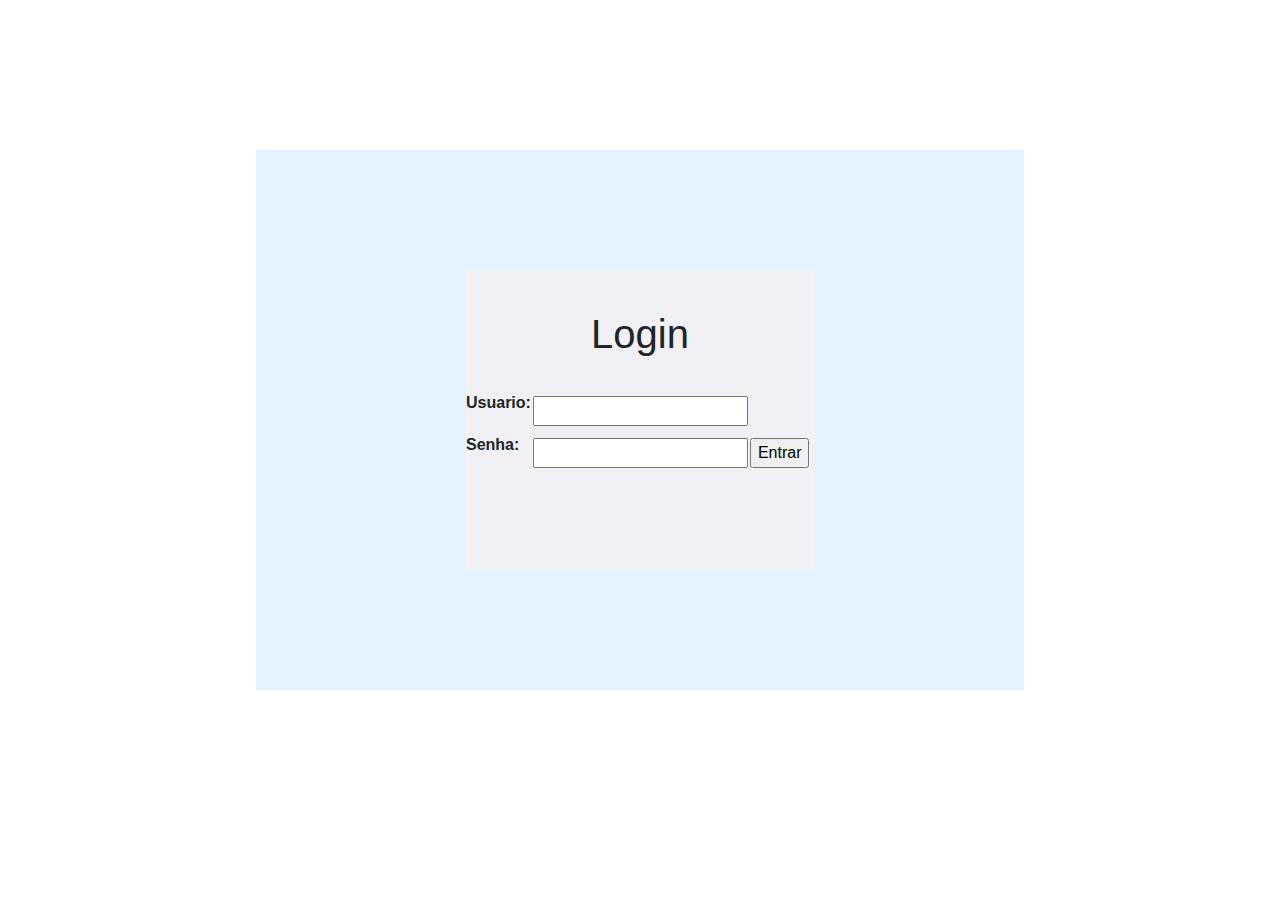
<file: index.html>
<!DOCTYPE html PUBLIC "-//W3C//DTD XHTML 1.0 Transitional//EN" "http://www.w3.org/TR/xhtml1/DTD/xhtml1-transitional.dtd">
<html xmlns="http://www.w3.org/1999/xhtml">
<head>
  <link rel="stylesheet" href="https://stackpath.bootstrapcdn.com/bootstrap/4.4.1/css/bootstrap.min.css" integrity="sha384-Vkoo8x4CGsO3+Hhxv8T/Q5PaXtkKtu6ug5TOeNV6gBiFeWPGFN9MuhOf23Q9Ifjh" crossorigin="anonymous">
    <link rel="stylesheet" href="./styles.css">
<meta http-equiv="Content-Type" content="text/html; charset=utf-8" />
<title>Login para varios usuario</title>
</head>
<body>
<div class="container">
  <div class="box">
    <h1>Login
    </h1> 
<form name="login"> 
     <table width="200" border="0"> 
       <tr> 
         <th scope="row"><p>Usuario:</p></th> 
         <td><span class="cnt"> 
           <input name="usuario" type="text" class="Input" value="" size="20" /> 
         </span></td> 
       </tr> 
       <tr> 
         <th scope="row"><p>Senha:</p></th> 
         <td><span class="cnt"> 
           <input name="password" type="password" class="Input" value="" size="20" /> 
         </span></td> 
         <td><span class="cnt"> 
           <input value="Entrar" target="_parent" onclick="Login()" type="button" class="boton"/> 
         </span></td> 
       </tr> 
       <br>
      
     </table> 
</form> 
</div>
</div>

<script language="JavaScript"> 
function Login(){ 
var done=0; 
var usuario=document.login.usuario.value; 
var password=document.login.password.value; 
if (usuario=="paciente@gmail.com" && password=="paciente123") { 
window.location="./paciente.html"; 
} 
if (usuario=="02222" && password=="doutor123") { 
window.location="./doutor.html"; 
} 
if (usuario=="" && password=="") { 
window.location="errorpopup.html"; 
} 
} 
        </script> 
</center> 
<script language="Javascript"> 
<!-- Begin 
document.oncontextmenu = function(){return false} 
// End --> 
</script>
</body>
</html>
</file>
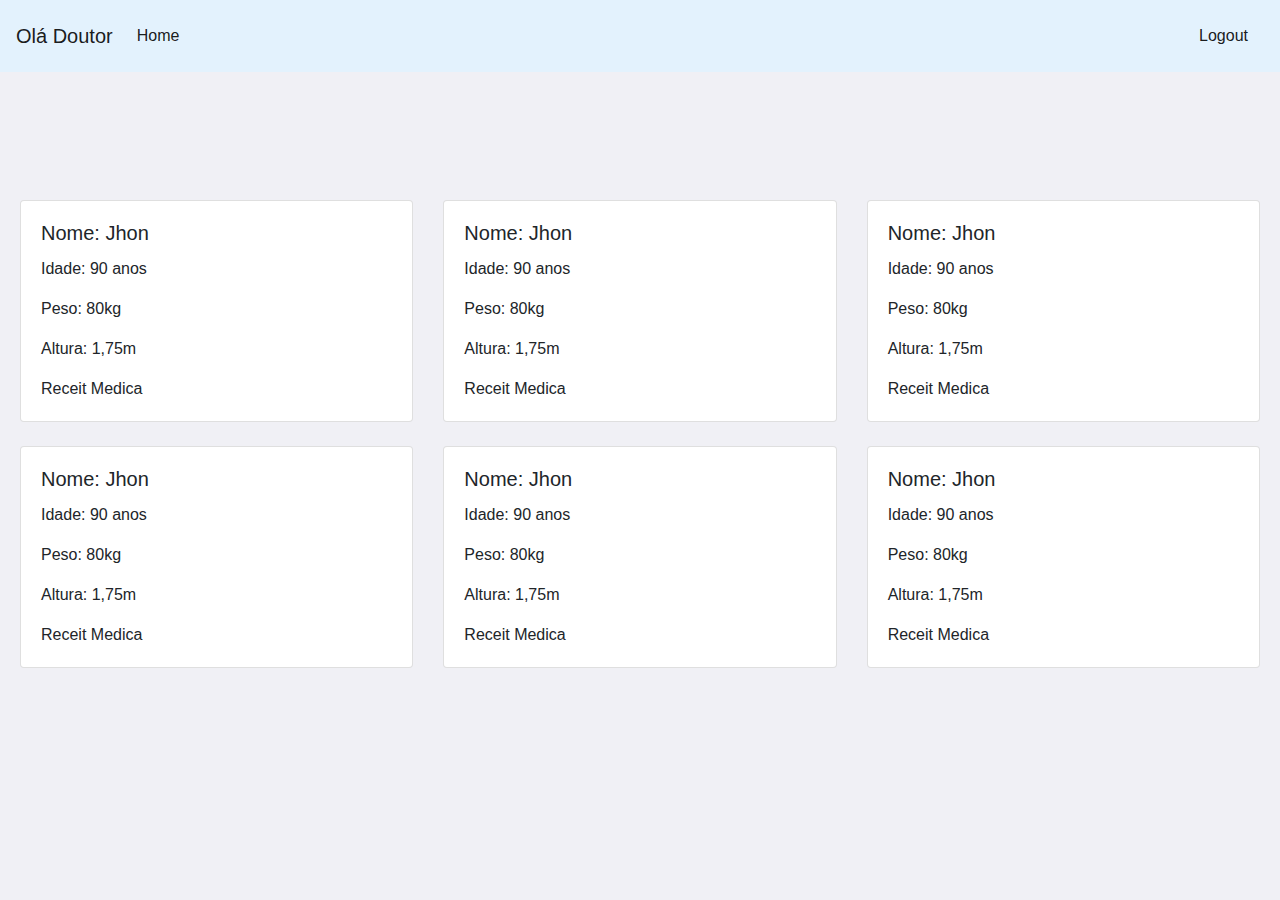
<file: doutor.html>
<!DOCTYPE html>
<html lang="en">
<head>
    <link rel="stylesheet" href="https://stackpath.bootstrapcdn.com/bootstrap/4.4.1/css/bootstrap.min.css" integrity="sha384-Vkoo8x4CGsO3+Hhxv8T/Q5PaXtkKtu6ug5TOeNV6gBiFeWPGFN9MuhOf23Q9Ifjh" crossorigin="anonymous">
    <link rel="stylesheet" href="./styles.css">
    <meta charset="UTF-8">
    <meta name="viewport" content="width=device-width, initial-scale=1.0">
    <meta http-equiv="X-UA-Compatible" content="ie=edge">
    <title>Document</title>
</head>
<body class="body">
    <nav class="navbar navbar-expand-lg navbar-light " style="background-color: #e3f2fd;"> 
        <a class="navbar-brand" href="#">Olá Doutor</a>
        <button class="navbar-toggler" type="button" data-toggle="collapse" data-target="#navbarText" aria-controls="navbarText" aria-expanded="false" aria-label="Toggle navigation">
          <span class="navbar-toggler-icon"></span>
        </button>
        <div class="collapse navbar-collapse" id="navbarText">
          <ul class="navbar-nav mr-auto">
            <li class="nav-item active">
              <a class="nav-link" href="#">Home <span class="sr-only">(current)</span></a>
            </li>
          </ul>
          <span class="navbar-text">
            <a class="nav-link" href="./index.html">Logout <span class="sr-only">(current)</span></a>
          </span>
        </div>
      </nav>

      <div class="row row-cols-1 row-cols-md-3">
        <div class="col mb-4">
          <div class="card">
            
            <div class="card-body">
              <h5 class="card-title">Nome: Jhon</h5>
              <p class="card-text">Idade: 90 anos</p>
              <p class="card-text">Peso: 80kg</p>
              <p class="card-text">Altura: 1,75m</p>
              <p class="card-text">Receit Medica</p>
            </div>
          </div>
        </div>
        <div class="col mb-4">
          <div class="card">
          
            <div class="card-body">
                <h5 class="card-title">Nome: Jhon</h5>
                <p class="card-text">Idade: 90 anos</p>
                <p class="card-text">Peso: 80kg</p>
                <p class="card-text">Altura: 1,75m</p>
                <p class="card-text">Receit Medica</p>
            </div>
          </div>
        </div>
        <div class="col mb-4">
          <div class="card">
            
            <div class="card-body">
                <h5 class="card-title">Nome: Jhon</h5>
                <p class="card-text">Idade: 90 anos</p>
                <p class="card-text">Peso: 80kg</p>
                <p class="card-text">Altura: 1,75m</p>
                <p class="card-text">Receit Medica</p>
            </div>
          </div>
        </div>
        <div class="col mb-4">
          <div class="card">
          
            <div class="card-body">
                <h5 class="card-title">Nome: Jhon</h5>
                <p class="card-text">Idade: 90 anos</p>
                <p class="card-text">Peso: 80kg</p>
                <p class="card-text">Altura: 1,75m</p>
                <p class="card-text">Receit Medica</p>
            </div>
          </div>
        </div>
        <div class="col mb-4">
            <div class="card">
            
              <div class="card-body">
                  <h5 class="card-title">Nome: Jhon</h5>
                  <p class="card-text">Idade: 90 anos</p>
                  <p class="card-text">Peso: 80kg</p>
                  <p class="card-text">Altura: 1,75m</p>
                  <p class="card-text">Receit Medica</p>
              </div>
            </div>
          </div>
          <div class="col mb-4">
            <div class="card">
            
              <div class="card-body">
                  <h5 class="card-title">Nome: Jhon</h5>
                  <p class="card-text">Idade: 90 anos</p>
                  <p class="card-text">Peso: 80kg</p>
                  <p class="card-text">Altura: 1,75m</p>
                  <p class="card-text">Receit Medica</p>
              </div>
            </div>
          </div>
        </div>
        </div>
      </div>
      
<script src="https://code.jquery.com/jquery-3.4.1.slim.min.js" integrity="sha384-J6qa4849blE2+poT4WnyKhv5vZF5SrPo0iEjwBvKU7imGFAV0wwj1yYfoRSJoZ+n" crossorigin="anonymous"></script>
<script src="https://cdn.jsdelivr.net/npm/popper.js@1.16.0/dist/umd/popper.min.js" integrity="sha384-Q6E9RHvbIyZFJoft+2mJbHaEWldlvI9IOYy5n3zV9zzTtmI3UksdQRVvoxMfooAo" crossorigin="anonymous"></script>
<script src="https://stackpath.bootstrapcdn.com/bootstrap/4.4.1/js/bootstrap.min.js" integrity="sha384-wfSDF2E50Y2D1uUdj0O3uMBJnjuUD4Ih7YwaYd1iqfktj0Uod8GCExl3Og8ifwB6" crossorigin="anonymous"></script>
</body>
</html>
</file>
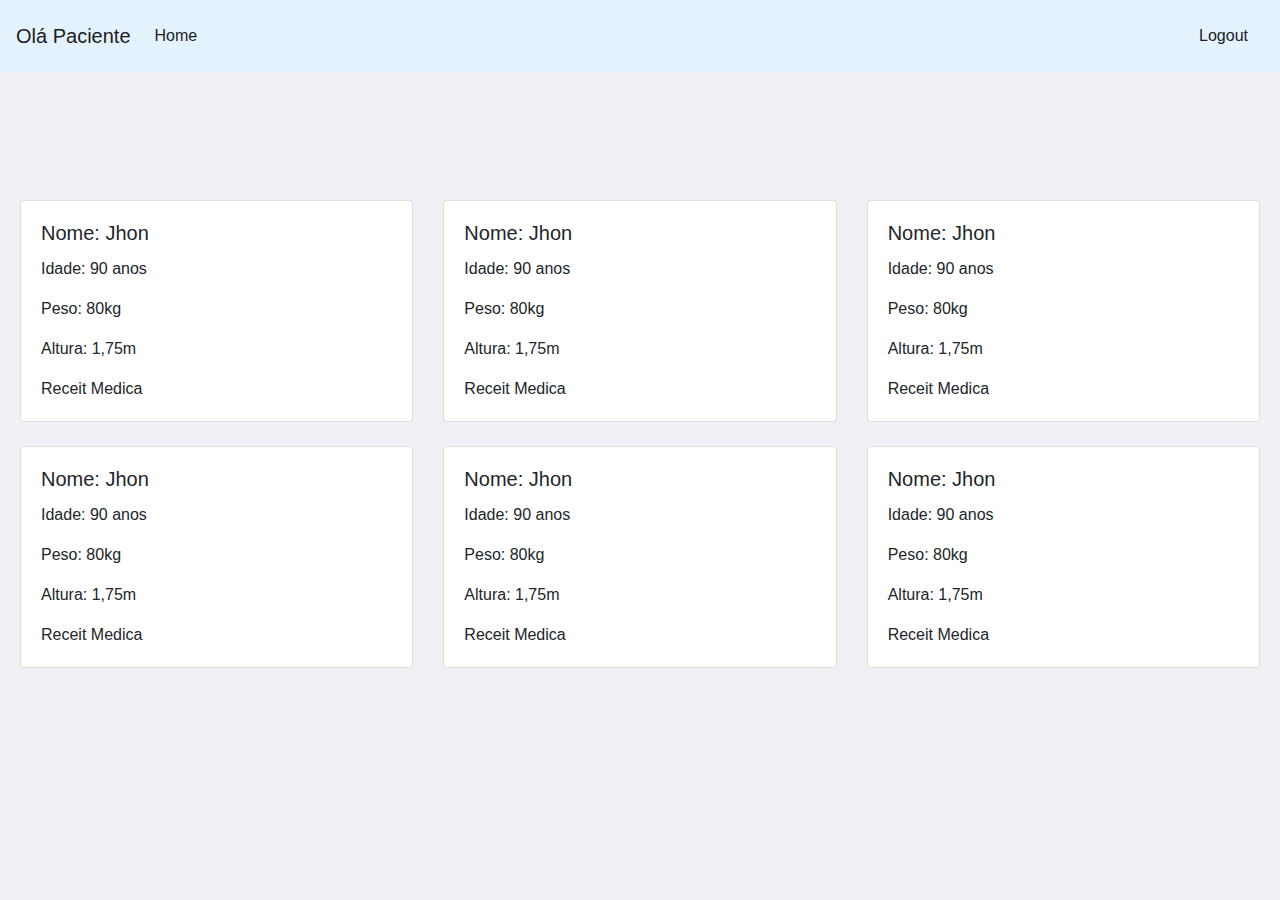
<file: paciente.html>
<!DOCTYPE html>
<html lang="en">
<head>
    <link rel="stylesheet" href="https://stackpath.bootstrapcdn.com/bootstrap/4.4.1/css/bootstrap.min.css" integrity="sha384-Vkoo8x4CGsO3+Hhxv8T/Q5PaXtkKtu6ug5TOeNV6gBiFeWPGFN9MuhOf23Q9Ifjh" crossorigin="anonymous">
    <link rel="stylesheet" href="./styles.css">
    <meta charset="UTF-8">
    <meta name="viewport" content="width=device-width, initial-scale=1.0">
    <meta http-equiv="X-UA-Compatible" content="ie=edge">
    <title>Document</title>
</head>
<body class="body">
    <nav class="navbar navbar-expand-lg navbar-light " style="background-color: #e3f2fd;"> 
        <a class="navbar-brand" href="#">Olá Paciente</a>
        <button class="navbar-toggler" type="button" data-toggle="collapse" data-target="#navbarText" aria-controls="navbarText" aria-expanded="false" aria-label="Toggle navigation">
          <span class="navbar-toggler-icon"></span>
        </button>
        <div class="collapse navbar-collapse" id="navbarText">
          <ul class="navbar-nav mr-auto">
            <li class="nav-item active">
              <a class="nav-link" href="#">Home <span class="sr-only">(current)</span></a>
            </li>
          </ul>
          <span class="navbar-text">
            <a class="nav-link" href="./index.html">Logout <span class="sr-only">(current)</span></a>
          </span>
        </div>
      </nav>

      <div class="row row-cols-1 row-cols-md-3">
        <div class="col mb-4">
          <div class="card">
            
            <div class="card-body">
              <h5 class="card-title">Nome: Jhon</h5>
              <p class="card-text">Idade: 90 anos</p>
              <p class="card-text">Peso: 80kg</p>
              <p class="card-text">Altura: 1,75m</p>
              <p class="card-text">Receit Medica</p>
            </div>
          </div>
        </div>
        <div class="col mb-4">
          <div class="card">
          
            <div class="card-body">
                <h5 class="card-title">Nome: Jhon</h5>
                <p class="card-text">Idade: 90 anos</p>
                <p class="card-text">Peso: 80kg</p>
                <p class="card-text">Altura: 1,75m</p>
                <p class="card-text">Receit Medica</p>
            </div>
          </div>
        </div>
        <div class="col mb-4">
          <div class="card">
            
            <div class="card-body">
                <h5 class="card-title">Nome: Jhon</h5>
                <p class="card-text">Idade: 90 anos</p>
                <p class="card-text">Peso: 80kg</p>
                <p class="card-text">Altura: 1,75m</p>
                <p class="card-text">Receit Medica</p>
            </div>
          </div>
        </div>
        <div class="col mb-4">
          <div class="card">
          
            <div class="card-body">
                <h5 class="card-title">Nome: Jhon</h5>
                <p class="card-text">Idade: 90 anos</p>
                <p class="card-text">Peso: 80kg</p>
                <p class="card-text">Altura: 1,75m</p>
                <p class="card-text">Receit Medica</p>
            </div>
          </div>
        </div>
        <div class="col mb-4">
            <div class="card">
            
              <div class="card-body">
                  <h5 class="card-title">Nome: Jhon</h5>
                  <p class="card-text">Idade: 90 anos</p>
                  <p class="card-text">Peso: 80kg</p>
                  <p class="card-text">Altura: 1,75m</p>
                  <p class="card-text">Receit Medica</p>
              </div>
            </div>
          </div>
          <div class="col mb-4">
            <div class="card">
            
              <div class="card-body">
                  <h5 class="card-title">Nome: Jhon</h5>
                  <p class="card-text">Idade: 90 anos</p>
                  <p class="card-text">Peso: 80kg</p>
                  <p class="card-text">Altura: 1,75m</p>
                  <p class="card-text">Receit Medica</p>
              </div>
            </div>
          </div>
        </div>
        </div>
      </div>
      
<script src="https://code.jquery.com/jquery-3.4.1.slim.min.js" integrity="sha384-J6qa4849blE2+poT4WnyKhv5vZF5SrPo0iEjwBvKU7imGFAV0wwj1yYfoRSJoZ+n" crossorigin="anonymous"></script>
<script src="https://cdn.jsdelivr.net/npm/popper.js@1.16.0/dist/umd/popper.min.js" integrity="sha384-Q6E9RHvbIyZFJoft+2mJbHaEWldlvI9IOYy5n3zV9zzTtmI3UksdQRVvoxMfooAo" crossorigin="anonymous"></script>
<script src="https://stackpath.bootstrapcdn.com/bootstrap/4.4.1/js/bootstrap.min.js" integrity="sha384-wfSDF2E50Y2D1uUdj0O3uMBJnjuUD4Ih7YwaYd1iqfktj0Uod8GCExl3Og8ifwB6" crossorigin="anonymous"></script>
</body>
</html>
</file>
<file: styles.css>
.row{
    padding-top: 10%;
    padding-left: 20px;
    padding-right: 20px;
}
.bg-light{
    background-color: #e3f2fd;
}

.body{
    background-color:#f0f0f5;
}

h1{
    text-align: center;
}
.container {
            width: 60vw;
             height: 60vh;
             background: #e3f2fd;
             display: flex;
             flex-direction: row;
             justify-content: center;
             align-items: center;
             margin-top: 150px;
         }
         .box {
             width: 350px;
             height: 300px;
             background-color: #f0f0f5;
             padding-top: 40px;
         }
</file>
